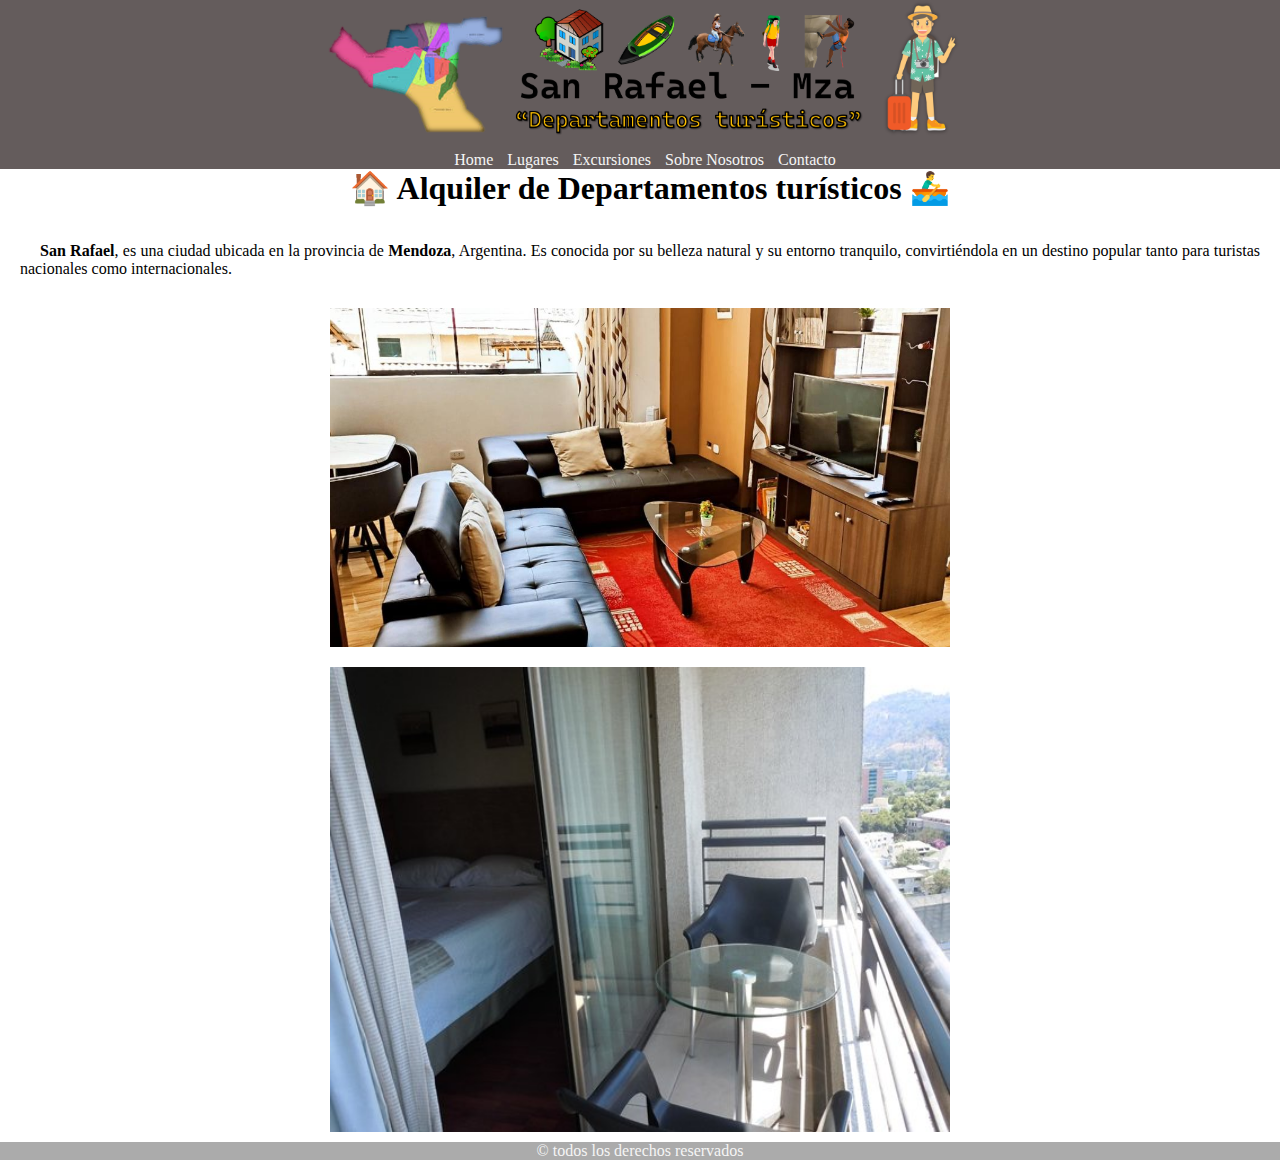
<file: index.html>
<!DOCTYPE html>
<html lang="en">
<head>
    <meta charset="UTF-8">
    <meta name="viewport" content="width=device-width, initial-scale=1.0">
    <!-- link de mi css -->
    <link rel="icon" href="img/deptos.ico">
     <link rel="stylesheet" href="css/estilos.css">
    <title>Home - Departamentos turísticos</title>
</head>
<body>

    <!-- banner principal -->
    <header>
        <!-- img logo -->
        <img src="img/logo.png" alt="">
        <nav>
            <ul>
                <li><a href="index.html"> Home</a></li>
                <li><a href="pages/lugares.html"> Lugares</a></li>
                <li><a href="pages/excursiones.html"> Excursiones</a></li>
                <li><a href="pages/sobre-nostros.html"> Sobre Nosotros</a></li>
                <li><a href="pages/contacto.html"> Contacto</a></li>
            </ul>
        </nav>
    </header>

    <!-- contenido principal -->

    <main class="main-home">
        <h1> 🏠 Alquiler de Departamentos turísticos 🚣‍♂️</h1>
        <p> <strong>San Rafael</strong>, es una ciudad ubicada en la provincia de <strong>Mendoza</strong>,
            </strong>Argentina</strong>. Es conocida por su belleza natural y su entorno tranquilo,
             convirtiéndola en un destino popular tanto para turistas nacionales como internacionales.</p>
             <img src="../img/living.png" alt="Descripción">
             <img src="../img/departamentos-vista.png" alt="Descripción">
    </main>

    <!-- pie de pagina  -->
    <footer>
        <p> © todos los derechos reservados </p>
    </footer>

    
</body>
</html>
</file>
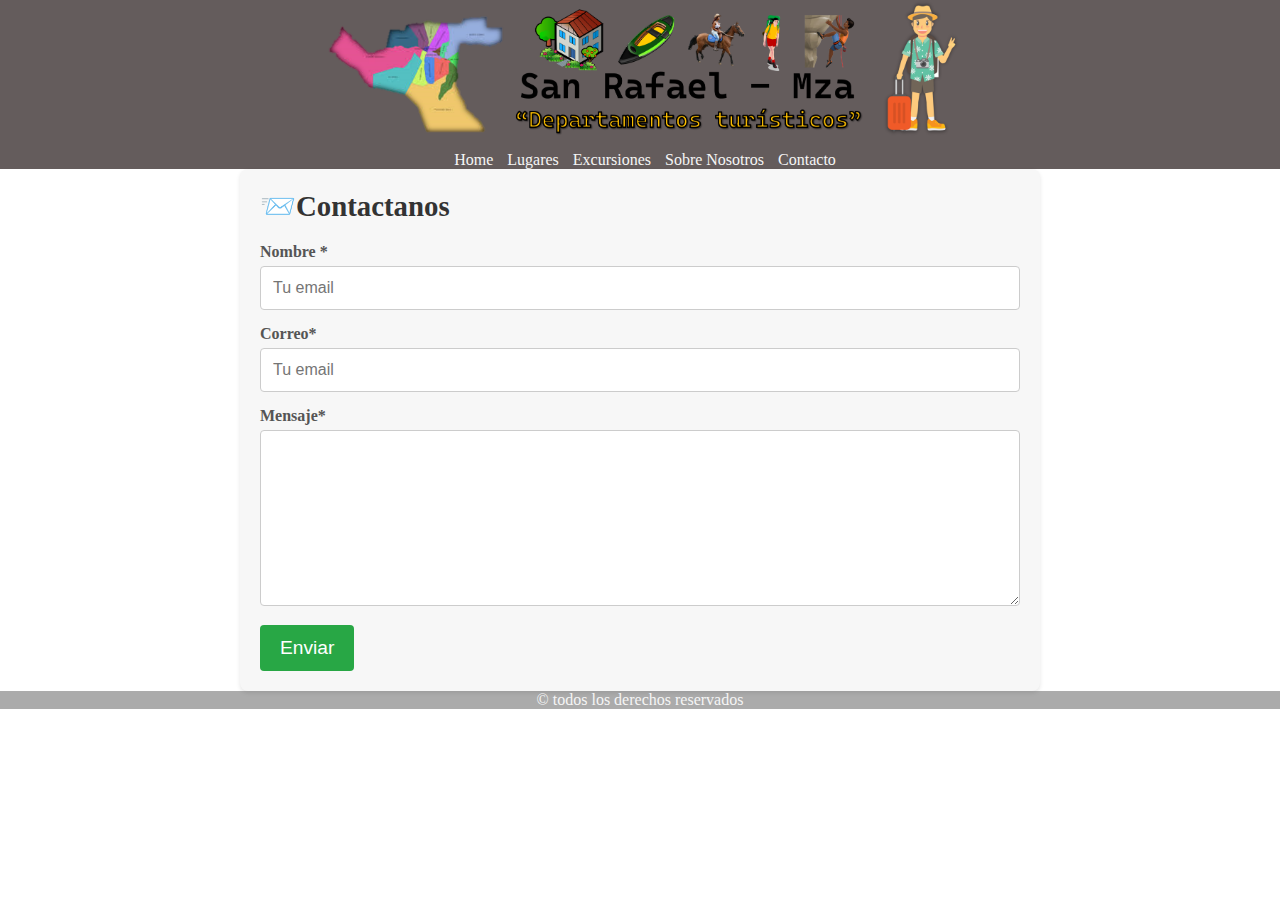
<file: pages/contacto.html>
<!DOCTYPE html>
<html lang="en">
<head>
    <meta charset="UTF-8">
    <meta name="viewport" content="width=device-width, initial-scale=1.0">
    <!-- link de mi css -->
     <link rel="stylesheet" href="../css/estilos.css">
    <title>Contacto</title>
</head>
<body>
    <header>
        <!-- img logo -->
        <img src="../img/logo.png" alt="">
        <nav>
            <ul>
                <li><a href="../index.html"> Home</a></li>
                <li><a href="../pages/lugares.html"> Lugares</a></li>
                <li><a href="../pages/excursiones.html"> Excursiones</a></li>
                <li><a href="../pages/sobre-nostros.html"> Sobre Nosotros</a></li>
                <li><a href="../pages/contacto.html"> Contacto</a></li>
            </ul>
        </nav>
    </header>

    <section class="contenedor"> <!-- Seccion 2 -->
         <form action="">
             <fieldset>
                 <legend>📨Contactanos</legend>
                 <div>
                     <label for="nombre">Nombre <span>*</span></label>
                     <input type="text" placeholder="Tu email" id="nombre">
                 </div>
                 <div>
                     <label for="corre">Correo<span>*</span></label>
                     <input type="email" placeholder="Tu email" id="correo">
                 </div>

                 <div>
                     <label for="mensaje">Mensaje<span>*</span></label>
                     <textarea name="" id="mensaje" cols="30" rows="10"></textarea>
                 </div>

                 <input class="boton" type="submit" value="Enviar">
             </fieldset>
         </form>
     </section>


    <footer>
        <p> © todos los derechos reservados </p>
        
    </footer>
</body>
</html>
</file>
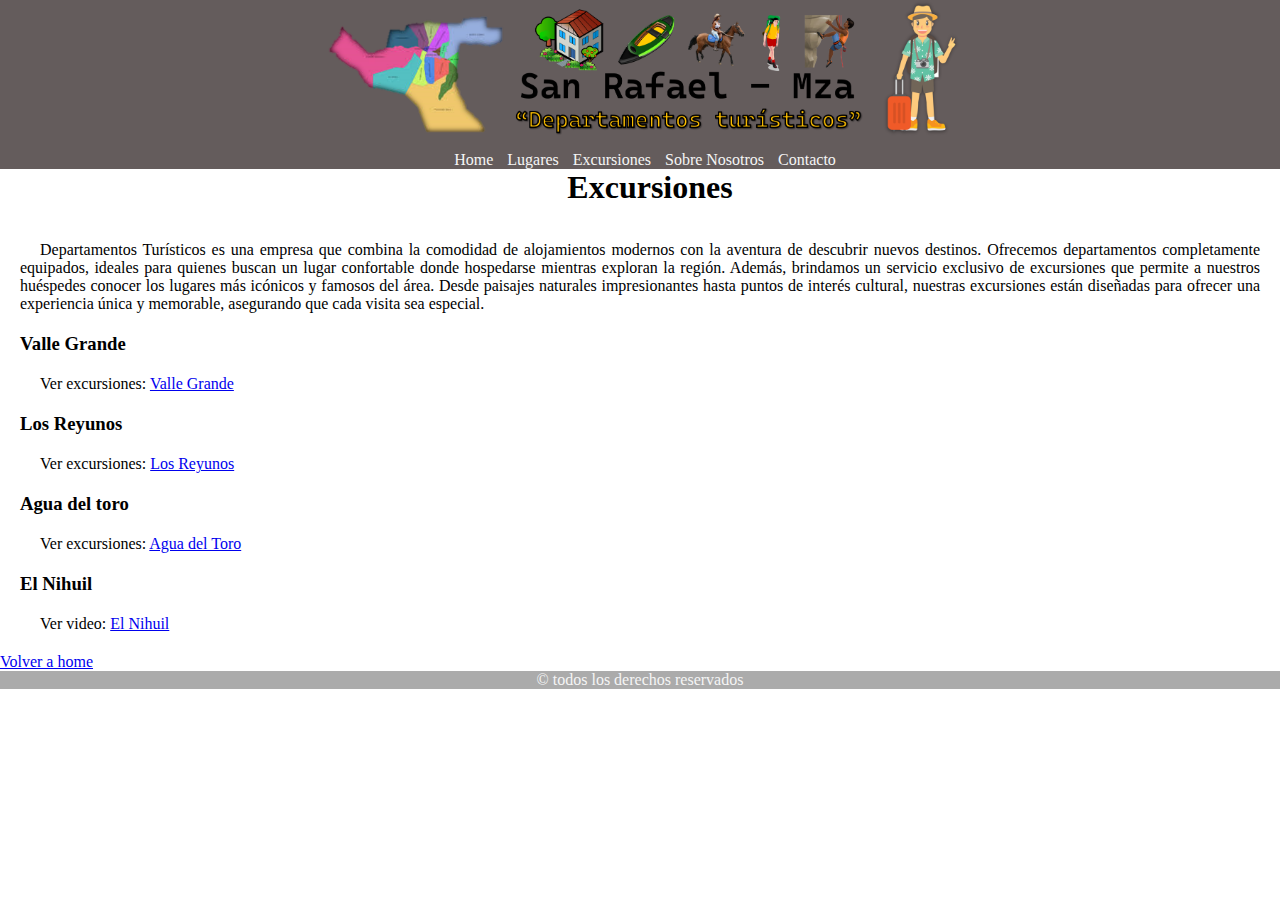
<file: pages/excursiones.html>
<!DOCTYPE html>
<html lang="en">
<head>
    <meta charset="UTF-8">
    <meta name="viewport" content="width=device-width, initial-scale=1.0">
    <!-- link de mi css -->
    <link rel="icon" href="img/deptos.ico">
     <link rel="stylesheet" href="../css/estilos.css">
    <title>Excursiones</title>
</head>
<body>

    <!-- banner principal -->
    <header>
        <!-- img logo -->
        <img src="../img/logo.png" alt="">
        <nav>
            <ul>
                <li><a href="../index.html"> Home</a></li>
                <li><a href="../pages/lugares.html"> Lugares</a></li>
                <li><a href="../pages/excursiones.html"> Excursiones</a></li>
                <li><a href="../pages/sobre-nostros.html"> Sobre Nosotros</a></li>
                <li><a href="../pages/contacto.html"> Contacto</a></li>
            </ul>
        </nav>
    </header>

    <!-- contenido principal -->

    <main class="main-home">
        <h1> Excursiones</h1>
        <p> Departamentos Turísticos es una empresa que combina la comodidad de alojamientos modernos con la 
            aventura de descubrir nuevos destinos. Ofrecemos departamentos completamente equipados, ideales para 
            quienes buscan un lugar confortable donde hospedarse mientras exploran la región. Además, brindamos un 
            servicio exclusivo de excursiones que permite a nuestros huéspedes conocer los lugares más icónicos y 
            famosos del área. Desde paisajes naturales impresionantes hasta puntos de interés cultural, nuestras 
            excursiones están diseñadas para ofrecer una experiencia única y memorable, asegurando que cada visita 
            sea especial.</p>

            <ul>
                <h3>Valle Grande</h3>
                <p>Ver excursiones: <a href="https://portaldelatuel.ar/turismo-aventura/" target="_blank">Valle Grande</a></p>

                <h3>Los Reyunos</h3>
                <p>Ver excursiones: <a href="https://portaldelatuel.ar/turismo-aventura/" target="_blank">Los Reyunos</a></p>

                <h3>Agua del toro</h3>
                <p>Ver excursiones: <a href="https://portaldelatuel.ar/turismo-aventura/" target="_blank">Agua del Toro</a></p>

                <h3>El Nihuil</h3>
                <p>Ver video: <a href="https://portaldelatuel.ar/turismo-aventura/" target="_blank">El Nihuil</a></p>
            </ul>
    </main>

    <li><a href="../index.html"> Volver a home</a></li>

    <!-- pie de pagina  -->
    <footer>
        <p> © todos los derechos reservados </p>
    </footer>

    
</body>
</html>
</file>
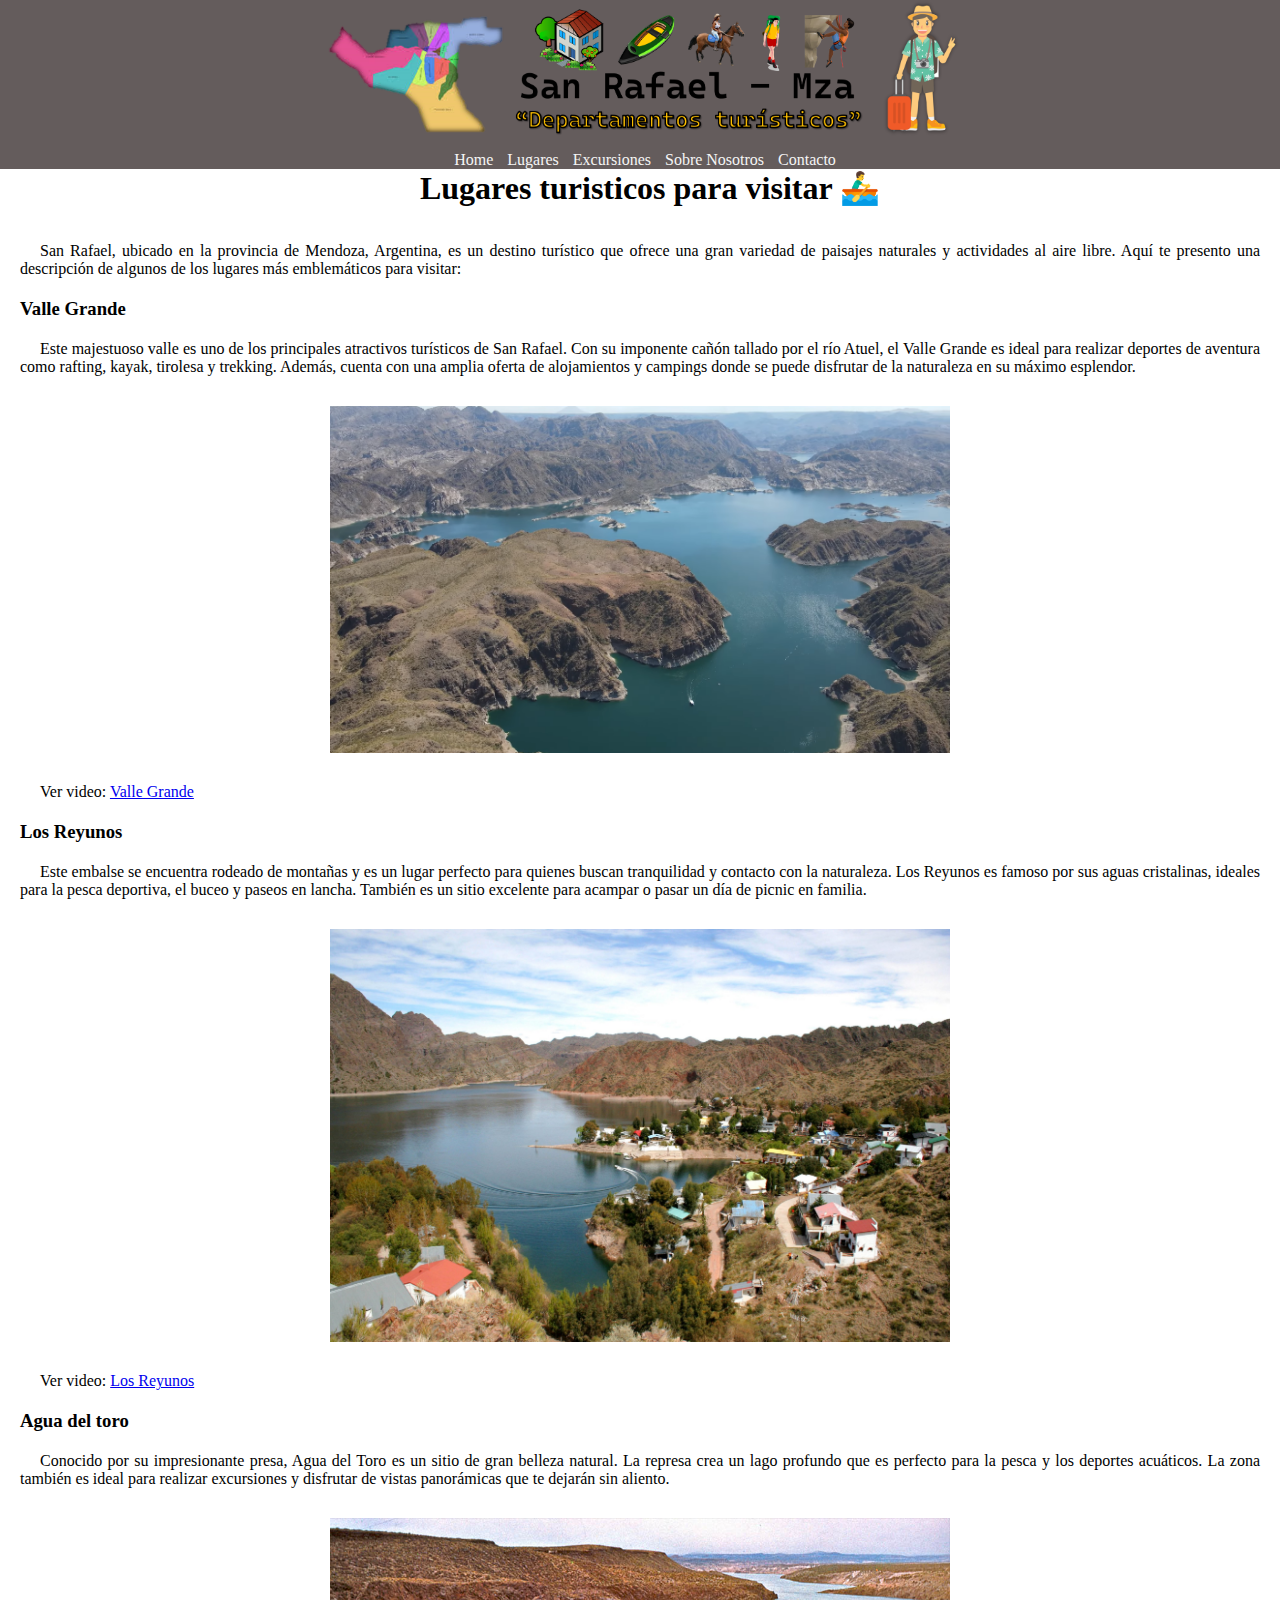
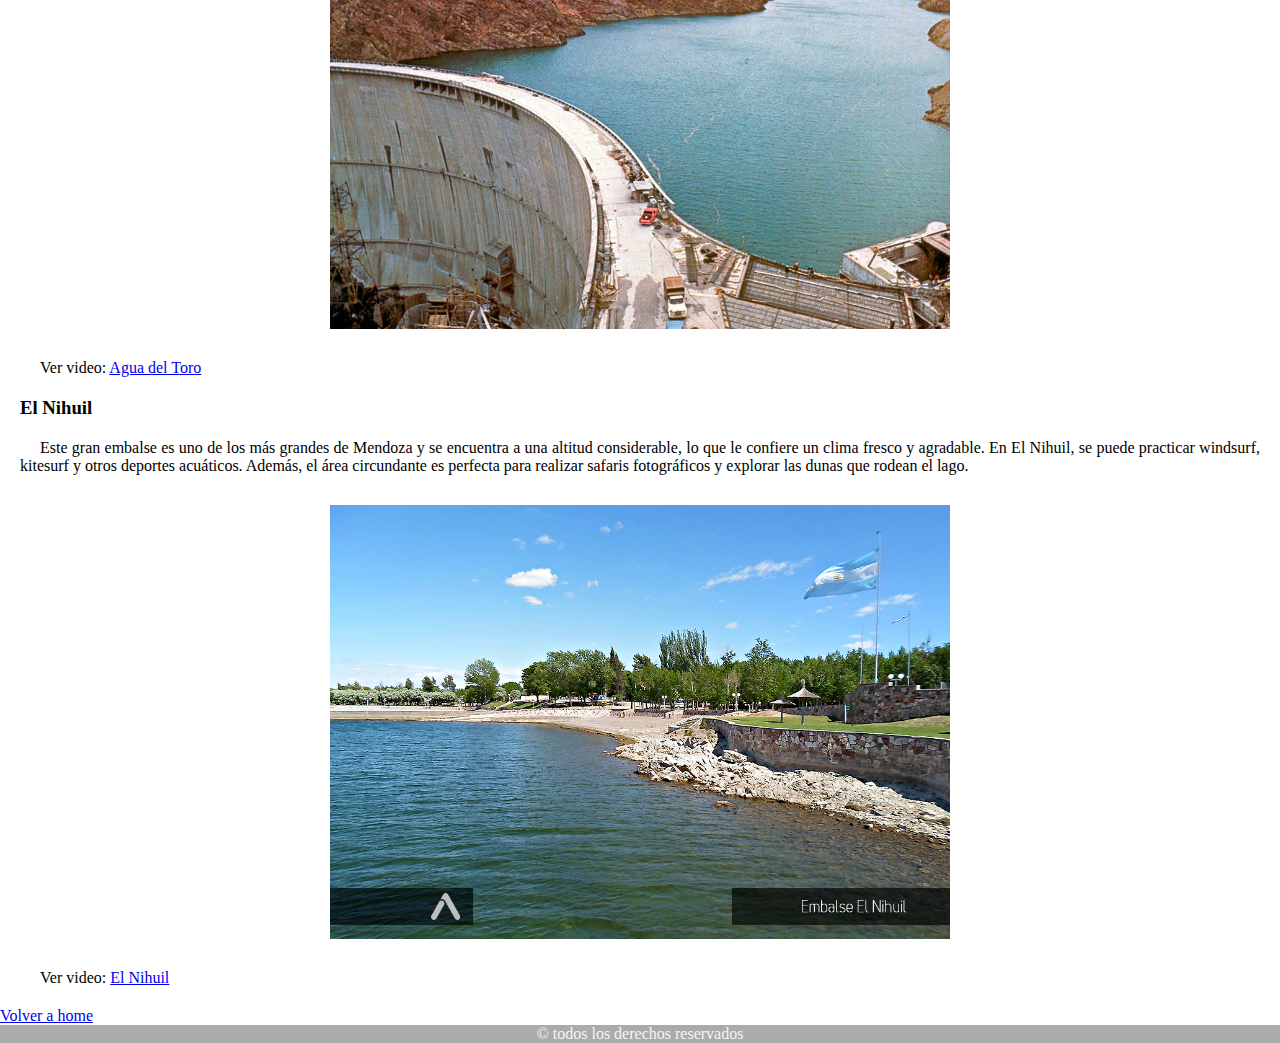
<file: pages/lugares.html>
<!DOCTYPE html>
<html lang="en">
<head>
    <meta charset="UTF-8">
    <meta name="viewport" content="width=device-width, initial-scale=1.0">
    <!-- link de mi css -->
    <link rel="icon" href="img/deptos.ico">
     <link rel="stylesheet" href="../css/estilos.css">
    <title>Home - Departamentos turísticos</title>
</head>
<body>

    <!-- banner principal -->
    <header>
        <!-- img logo -->
        <img src="../img/logo.png" alt="">
        <nav>
            <ul>
                <li><a href="../index.html"> Home</a></li>
                <li><a href="../pages/lugares.html"> Lugares</a></li>
                <li><a href="../pages/excursiones.html"> Excursiones</a></li>
                <li><a href="../pages/sobre-nostros.html"> Sobre Nosotros</a></li>
                <li><a href="../pages/contacto.html"> Contacto</a></li>
            </ul>
        </nav>
    </header>

    <!-- contenido principal -->

    <main class="main-home">
        <h1> Lugares turisticos para visitar 🚣‍♂️</h1>
        <p> San Rafael, ubicado en la provincia de Mendoza, Argentina, es un destino turístico que ofrece 
            una gran variedad de paisajes naturales y actividades al aire libre. Aquí te presento una 
            descripción de algunos de los lugares más emblemáticos para visitar:</p>
            <ul>
                <h3>Valle Grande</h3>
                <p>Este majestuoso valle es uno de los principales atractivos turísticos de San Rafael.
                     Con su imponente cañón tallado por el río Atuel, el Valle Grande es ideal para realizar
                      deportes de aventura como rafting, kayak, tirolesa y trekking. Además, cuenta con una 
                      amplia oferta de alojamientos y campings donde se puede disfrutar de la naturaleza en su 
                      máximo esplendor.</p>
                <li><img src="../img/copia.png" alt="Descripción"></li>
                <p>Ver video: <a href="https://www.youtube.com/watch?v=MPmzpbrAVo0" target="_blank">Valle Grande</a></p>

                <h3>Los Reyunos</h3>
                <p>Este embalse se encuentra rodeado de montañas y es un lugar perfecto para quienes buscan 
                    tranquilidad y contacto con la naturaleza. Los Reyunos es famoso por sus aguas cristalinas,
                     ideales para la pesca deportiva, el buceo y paseos en lancha. También es un sitio excelente 
                     para acampar o pasar un día de picnic en familia.</p>
                <li><img src="../img/Los-Reyunos.png" alt="Descripción"></li>
                <p>Ver video: <a href="https://www.youtube.com/watch?v=govpSh-nj14" target="_blank">Los Reyunos</a></p>

                <h3>Agua del toro</h3>
                <p>Conocido por su impresionante presa, Agua del Toro es un sitio de gran belleza natural. 
                    La represa crea un lago profundo que es perfecto para la pesca y los deportes acuáticos.
                     La zona también es ideal para realizar excursiones y disfrutar de vistas panorámicas que 
                     te dejarán sin aliento.</p>
                <li><img src="../img/aguatoro.png" alt="Descripción"></li>
                <p>Ver video: <a href="https://www.youtube.com/watch?v=wZZmse1pgkA&pp=ygUYQWd1YSBkZWwgdG9ybyBzYW4gcmFmYWVs" target="_blank">Agua del Toro</a></p>

                <h3>El Nihuil</h3>
                <p>Este gran embalse es uno de los más grandes de Mendoza y se encuentra a una altitud considerable, 
                    lo que le confiere un clima fresco y agradable. En El Nihuil, se puede practicar windsurf, 
                    kitesurf y otros deportes acuáticos. Además, el área circundante es perfecta para realizar
                    safaris fotográficos y explorar las dunas que rodean el lago.</p>
                <li><img src="../img/Nihuil.png" alt="Descripción"></li>
                <p>Ver video: <a href="https://www.youtube.com/watch?v=J7-_wa7g6rc&pp=ygUJRUwgbmlodWls" target="_blank">El Nihuil</a></p>
            </ul>
    </main>

    <li><a href="../index.html"> Volver a home</a></li>

    <!-- pie de pagina  -->
    <footer>
        <p> © todos los derechos reservados </p>
    </footer>

    
</body>
</html>
</file>
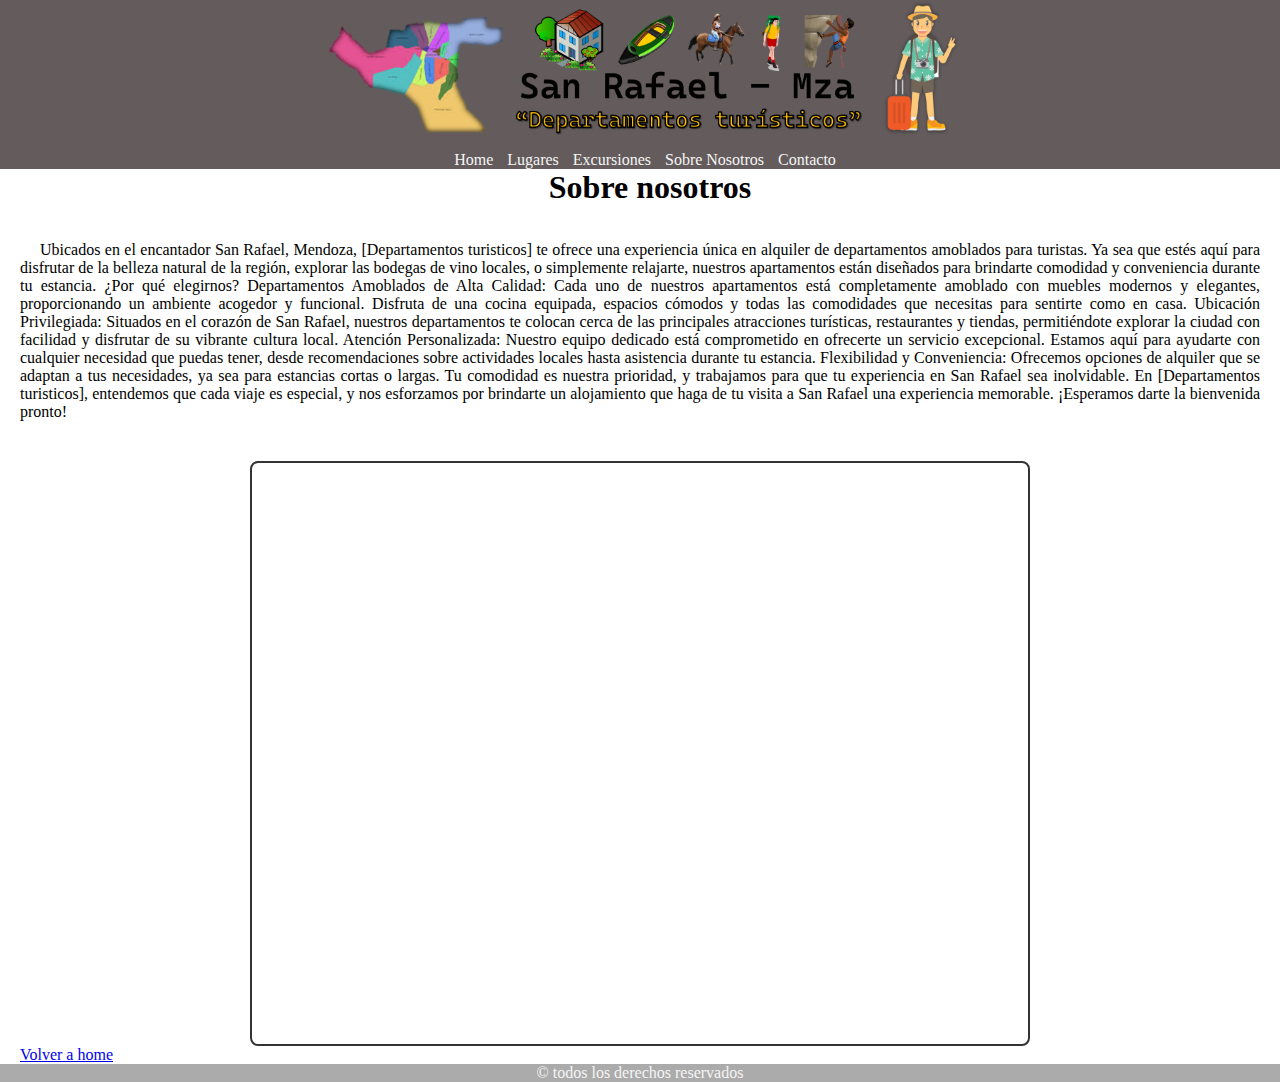
<file: pages/sobre-nostros.html>
<!DOCTYPE html>
<html lang="en">
<head>
    <meta charset="UTF-8">
    <meta name="viewport" content="width=device-width, initial-scale=1.0">
    <!-- link de mi css -->
     <link rel="stylesheet" href="../css/estilos.css">
    <title>Sobre nosotros</title>
</head>
<body>

    <!-- banner principal -->
    <header>
        <!-- img logo -->
        <img src="../img/logo.png" alt="">
        <nav>
            <ul>
                <li><a href="../index.html"> Home</a></li>
                <li><a href="../pages/lugares.html"> Lugares</a></li>
                <li><a href="../pages/excursiones.html"> Excursiones</a></li>
                <li><a href="../pages/sobre-nostros.html"> Sobre Nosotros</a></li>
                <li><a href="../pages/contacto.html"> Contacto</a></li>
            </ul>
        </nav>
    </header>

    <!-- contenido principal -->

    <main class="main-home">
        <h1> Sobre nosotros </h1>
        <p> Ubicados en el encantador San Rafael, Mendoza, [Departamentos turisticos] te ofrece una experiencia única en alquiler de departamentos amoblados para turistas. Ya sea que estés aquí para disfrutar de la belleza natural de la región, explorar las bodegas de vino locales, o simplemente relajarte, nuestros apartamentos están diseñados para brindarte comodidad y conveniencia durante tu estancia.

            ¿Por qué elegirnos?
            
            Departamentos Amoblados de Alta Calidad: Cada uno de nuestros apartamentos está completamente amoblado con muebles modernos y elegantes, proporcionando un ambiente acogedor y funcional. Disfruta de una cocina equipada, espacios cómodos y todas las comodidades que necesitas para sentirte como en casa.
            
            Ubicación Privilegiada: Situados en el corazón de San Rafael, nuestros departamentos te colocan cerca de las principales atracciones turísticas, restaurantes y tiendas, permitiéndote explorar la ciudad con facilidad y disfrutar de su vibrante cultura local.
            
            Atención Personalizada: Nuestro equipo dedicado está comprometido en ofrecerte un servicio excepcional. Estamos aquí para ayudarte con cualquier necesidad que puedas tener, desde recomendaciones sobre actividades locales hasta asistencia durante tu estancia.
            
            Flexibilidad y Conveniencia: Ofrecemos opciones de alquiler que se adaptan a tus necesidades, ya sea para estancias cortas o largas. Tu comodidad es nuestra prioridad, y trabajamos para que tu experiencia en San Rafael sea inolvidable.
            
            En [Departamentos turisticos], entendemos que cada viaje es especial, y nos esforzamos por brindarte un alojamiento que haga de tu visita a San Rafael una experiencia memorable. ¡Esperamos darte la bienvenida pronto!</p>
        
        <div class="map-container">
            <iframe 
                src="https://www.google.com/maps/embed?pb=!1m18!1m12!1m3!1d3282.7127326446757!2d-68.37396288940047!3d-34.63669907282954!2m3!1f0!2f0!3f0!3m2!1i1024!2i768!4f13.1!3m3!1m2!1s0x9679a78597d47439%3A0x34f8bbd39e5fa639!2sCarlos%20W%20Lencinas%2C%20M5600%20San%20Rafael%2C%20Mendoza!5e0!3m2!1ses-419!2sar!4v1724721211131!5m2!1ses-419!2sar">
            </iframe>
        </div>
        <li><a href="../index.html"> Volver a home</a></li>

    </main>

    <!-- pie de pagina  -->
    <footer>
        <p> © todos los derechos reservados </p>
    </footer>

    
</body>
</html>
</file>
<file: css/estilos.css>
/* reset */

*{
    margin: 0;
    padding: 0;
    box-sizing: border-box;
}

/* estilos generales */

header{
    background-color: #645c5c ;
    text-align: center;
}

header img{
    width: 50%;
}

header nav ul{
    list-style: none;
}

header nav ul li{
    display: inline-block;
    margin-left: 10px;
}

header nav ul li a{
    text-decoration: none;
    color: whitesmoke;
}

footer{
    background-color: #2b2b2b65;
    color: whitesmoke;
    text-align: center;
}

/* estilos del index - etiqueta main */

.main-home{
    text-align: justify;
    text-indent: 20px;
}

.main-home h1{
    text-align: center;
    margin-bottom: 15px;
}

.main-home p{
    padding: 20px;
}

.main-home img{
    width: 50%;
    display: block;
    margin-left: auto;
    margin-right: auto;
    padding: 10px;
}

/* Estilos generales para la sección del formulario */
.contenedor {
    max-width: 800px;
    margin: 0 auto;
    padding: 20px;
    background-color: #f7f7f7;
    border-radius: 8px;
    box-shadow: 0 2px 4px rgba(0, 0, 0, 0.1);
}

/* Estilos para el formulario */
form {
    display: flex;
    flex-direction: column;
}

/* Estilos para el fieldset */
fieldset {
    border: none;
    padding: 0;
    margin: 0;
}

/* Estilos para el legend */
legend {
    font-size: 1.8em;
    margin-bottom: 20px;
    color: #333;
    font-weight: bold;
}

/* Estilos para cada div dentro del formulario */
form div {
    margin-bottom: 15px;
}

/* Estilos para las etiquetas */
label {
    display: block;
    font-weight: bold;
    margin-bottom: 5px;
    color: #555;
}

/* Estilos para los campos de entrada */
input[type="text"],
input[type="email"],
textarea {
    width: 100%;
    padding: 12px;
    border: 1px solid #ccc;
    border-radius: 4px;
    font-size: 1em;
    box-sizing: border-box;
}

/* Estilos para el textarea */
textarea {
    resize: vertical;
}

/* Estilos para el botón de envío */
.boton {
    background-color: #28a745;
    color: white;
    border: none;
    padding: 12px 20px;
    border-radius: 4px;
    cursor: pointer;
    font-size: 1.2em;
    transition: background-color 0.3s ease;
}

/* Estilos para el botón al pasar el cursor */
.boton:hover {
    background-color: #218838;
}

.map-container{
    display: flex;
    justify-content: center;
    margin-top: 20px;
}

iframe {
    width: 780px; /* Incremento del 30% sobre 600px */
    height: 585px; /* Incremento del 30% sobre 450px */
    border: 2px solid #333;
    border-radius: 8px;
}
</file>
